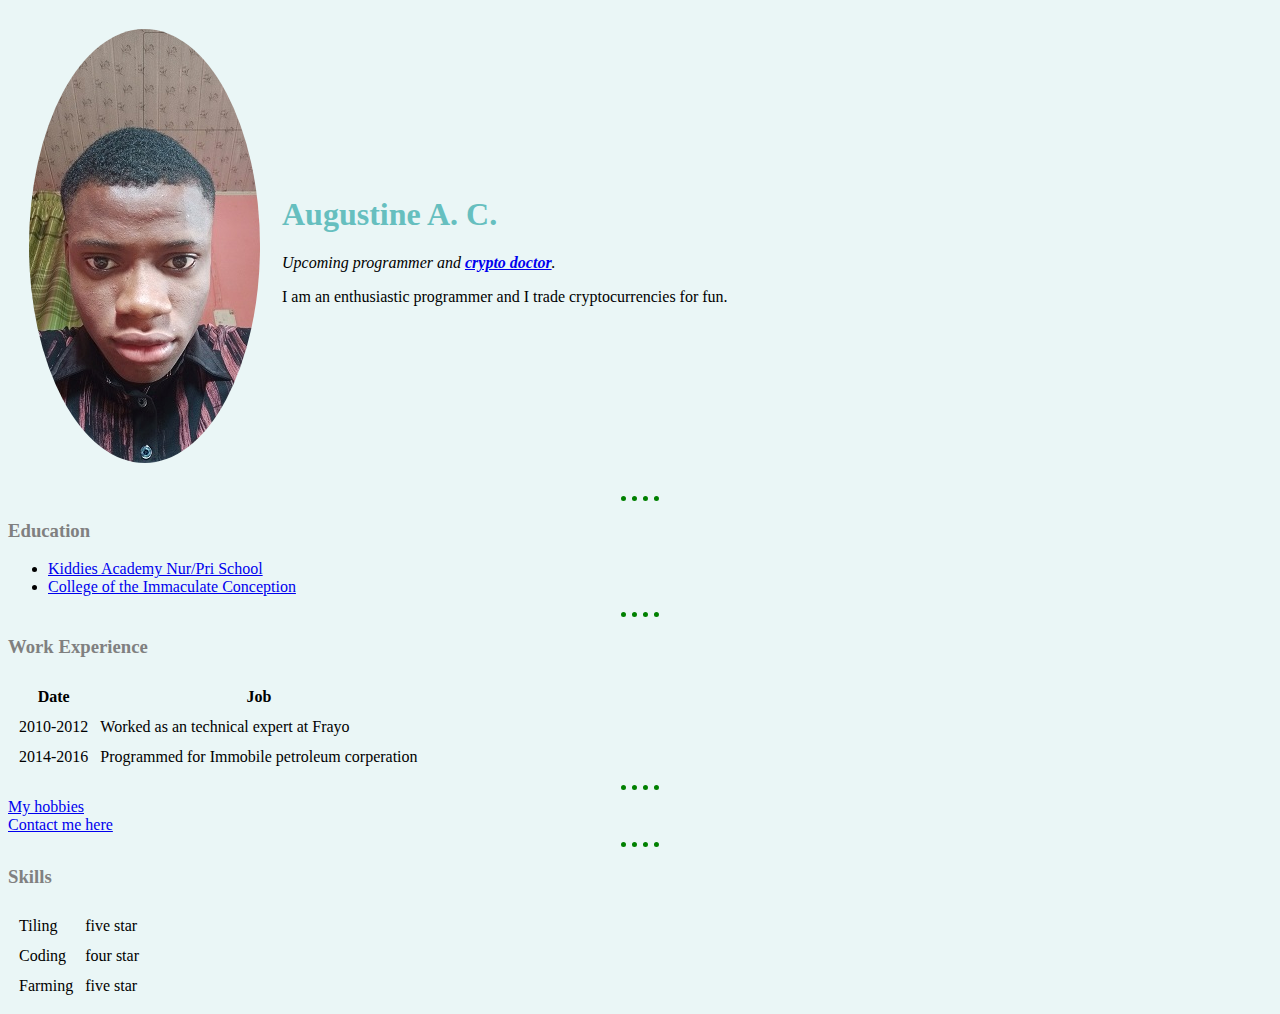
<file: index.html>
<!DOCTYPE html>
<html lang="en" dir="ltr">

<head>
  <meta charset="utf-8">
  <title>Augustine's personal website</title>
  <link rel="stylesheet" href="css/style.css">
</head>

<body>
  <table cellspacing="20">
    <tr>
      <td><img class="circular" src="images/emerie2.jpg.jpg" alt="emerie profile picture"></td>
      <td>
        <h1>Augustine A. C.</h1>
        <p><em>Upcoming programmer and <strong><a href="http://www.coinmarketcap.com">crypto doctor</a></strong>.</em></p>
        <p>I am an enthusiastic programmer and I trade cryptocurrencies for fun.</p>
      </td>
    </tr>
  </table>

  <hr>
  <h3>Education</h3>
  <ul>
    <li><a href="http://www.youtube.com">Kiddies Academy Nur/Pri School</a></li>
    <li><a href="http://www.facebook.com">College of the Immaculate Conception</a></li>
  </ul>
  <hr>
  <h3>Work Experience</h3>
  <table cellspacing="10">
    <thead>
      <tr>
        <th>Date</th>
        <th>Job</th>
      </tr>
    </thead>
    <tbody>
      <tr>
        <td>2010-2012</td>
        <td>Worked as an technical expert at Frayo</td>
      </tr>
    </tbody>
    <tbody>
      <tr>
        <td>2014-2016</td>
        <td>Programmed for Immobile petroleum corperation</td>
      </tr>
    </tbody>
  </table>
  <hr>
  <a href="hobbies.html">My hobbies</a>
  <br>
  <a href="contact.html">Contact me here</a>
  <hr>
  <h3>Skills</h3>
  <table cellspacing="10">
    <tr>
      <td>Tiling</td>
      <td>five star</td>
    </tr>
    <tr>
      <td>Coding</td>
      <td>four star</td>
    </tr>
    <tr>
      <td>Farming</td>
      <td>five star</td>
    </tr>
  </table>
</body>

</html>
</file>
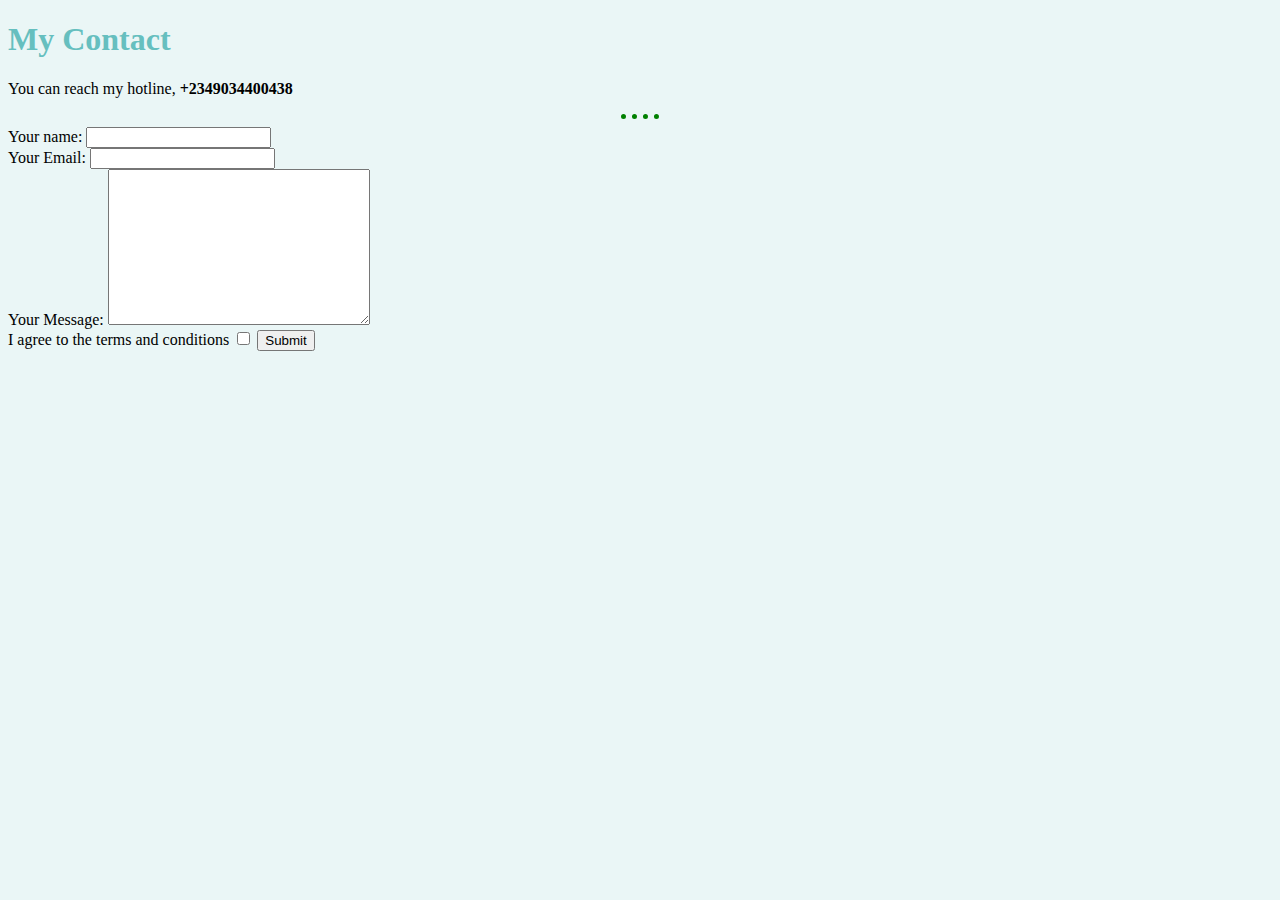
<file: contact.html>
<!DOCTYPE html>
<html lang="en" dir="ltr">

<head>
  <meta charset="utf-8">
  <title>Contact</title>
    <link rel="stylesheet" href="css/style.css">
</head>

<body>
<h1>My Contact</h1>
  <p>You can reach my hotline, <strong>+2349034400438</strong></p>
<hr>
<form action="mailto:info@londonappbrewery.com" method="post" enctype="text/plain">
<label>Your name:</label>
<input type="text" name="yourMessage" value="">
<br>
<label>Your Email:</label>
<input type="email" name="yourEmail" value="">
<br>
<label>Your Message:</label>
<textarea name="yourMessage" rows="10" cols="30"></textarea>
<br>
<label>I agree to the terms and conditions</label>
<input type="checkbox" name="" value="">
<input type="submit" name="">
</form>

</body>

</html>
</file>
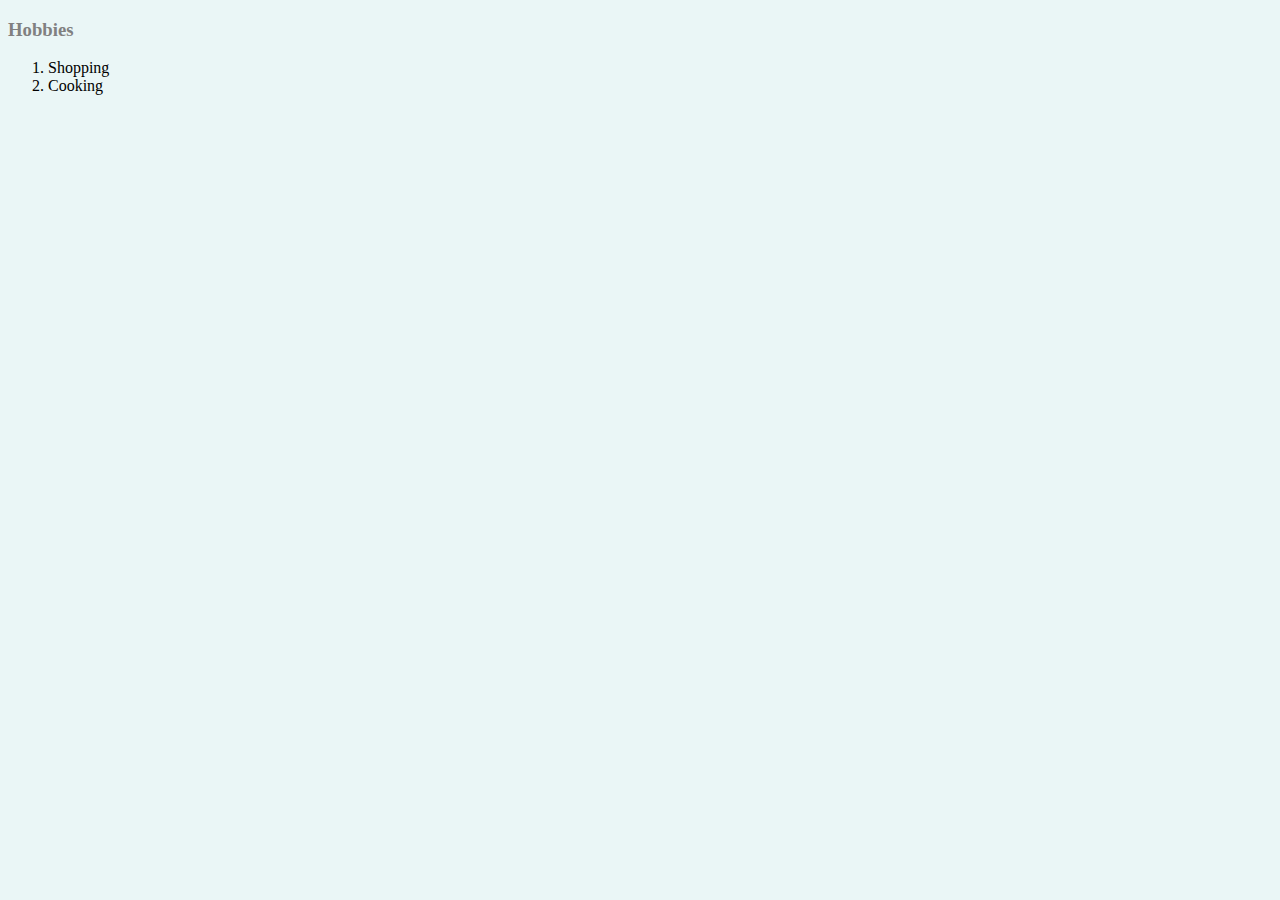
<file: hobbies.html>
<!DOCTYPE html>
<html lang="en" dir="ltr">
  <head>
    <meta charset="utf-8">
    <title>My hobbies</title>
      <link rel="stylesheet" href="css/style.css">
  </head>
  <body>
    <h3>Hobbies</h3>
    <ol>
      <li>Shopping</li>
      <li>Cooking</li>
    </ol>
  </body>
</html>
</file>
<file: css/style.css>
body {
  background-color: #EAF6F6;
}

hr {
  border-style: none;
  border-top-style: dotted;
  border-color: green;
  border-width: 5px;
  width: 3%;
}

h1 {
  color: #66BFBF;
}

h3 {
  color: grey;
}

.circular {
  border-radius: 100%;
}
</file>
